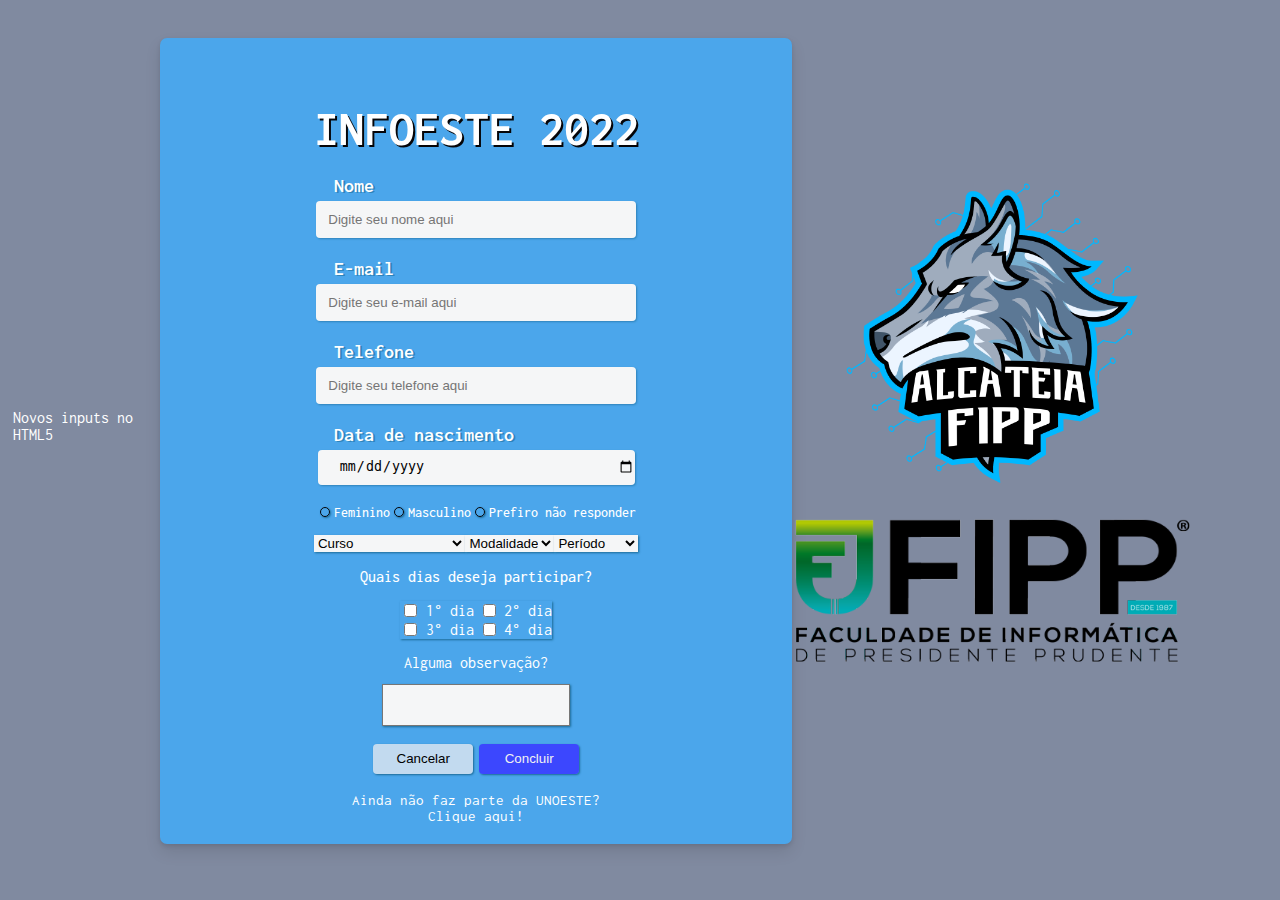
<file: index.html>
<!DOCTYPE html>
<html lang="pt-br">
<head>
    <meta charset="UTF-8">
    <meta http-equiv="X-UA-Compatible" content="IE=edge">
    <meta name="viewport" content="width=device-width, initial-scale=1.0">
    <title>Formulário</title>
    <link rel="stylesheet" href="style.css"> 
    <link rel="shortcut icon" href="imagens/7f52f32af11dfa4e2f01d6d4c79de7788bb7daba1c567a0171cc502cdd1ac39b.png" type="image/x-icon">
</head>
    <script>
        function salvar() {
            alert("Inscrição realizada com sucesso!"); 
        }
    </script>
<body>
    <a id="link-pag-input" href="https://www.devmedia.com.br/novos-tipos-de-input-da-html-5/27109">Novos inputs no HTML5</a>
    <div class="formulario">
        <form>
            <div class="inputs">
                <h1>INFOESTE 2022</h1>
                    <div class="dados-pessoais">
                        <label for="none">Nome</label>
                            <input name="nome" type="text" value="" placeholder="Digite seu nome aqui">
                        <label for="email">E-mail</label> 
                            <input type="email" name="email" id="" placeholder="Digite seu e-mail aqui">
                        <label for="telefone">Telefone</label>
                            <input type="text" id="telefone" placeholder="Digite seu telefone aqui">
                        <label id="data-nascimento" for="data">Data de nascimento</label>
                            <input class="data"type="date">
                    </div>

                    <div class="radio">
                            <input type="radio" id="curso" name="curso" value="curso">
                        <label for="curso">Feminino</label>
                            <input type="radio" id="curso" name="curso" value="curso">
                        <label for="curso">Masculino</label>
                            <input type="radio" id="curso" name="curso" value="curso">
                        <label for="curso">Prefiro não responder</label>
                    </div>

                    <div class="cursos">
                        <select id="curso">
                            <option selected disabled> Curso</option>
                            <option> Análise e desenvolvimento de Sistemas</option>
                            <option>Ciência da computação</option>
                            <option>Ciência de dados</option>
                            <option>Gestão da Tecnologia da Informação</option>
                            <option>Jogos Digitais</option>
                            <option>Redes de Computadores</option>
                            <option>Sistemas de Informação</option>
                            <option>Sistemas para Internet</option>
                        </select>
                        <select id="modalidade">
                            <option selected disabled>Modalidade</option>
                            <option>Presencial</option>
                            <option>EAD</option>
                            <option>Flexível</option>
                        </select>
                        <select id="periodo">
                            <option selected disabled>Período</option>
                            <option>1° Período</option>
                            <option>2° Período</option>
                            <option>3° Período</option>
                            <option>4° Período</option>
                            <option>5° Período</option>
                            <option>6° Período</option>
                            <option>7° Período</option>
                            <option>8° Período</option>                    
                        </select>
                    </div>

                        <h3 id="label-dia" for="check">Quais dias deseja participar?</h3>
                    <div class="dias">
                            <input type="checkbox" name="check">
                        <label for="check">1° dia</label>
                            <input type="checkbox" name="check">
                        <label for="check">2° dia</label>
                            <input type="checkbox" name="check">
                        <label for="check">3° dia</label>
                            <input type="checkbox" name="check">
                        <label for="check">4° dia</label>
                    </div>

                    <div class="area-texto">
                        <label for="txt">Alguma observação?</label>
                        <textarea name='txt'></textarea>
                    </div>
                    
                    <div class="botoes">
                        <button id="button1" type="reset">Cancelar</button>
                        <button onclick="salvar()" id="button2" type="submit">Concluir</button>
                    </div>
            </div>
            <div class="link-pag-unoeste">
                <p> Ainda não faz parte da UNOESTE? <br> <a href="https://www.unoeste.br/presidenteprudente" target="_blank"> Clique aqui!</a></p>
            </div>
        </form>
    </div>
    <div class="logo-fipp">
    <div class="logo-1">
        <img  id="logo-atletica"src="imagens/7f52f32af11dfa4e2f01d6d4c79de7788bb7daba1c567a0171cc502cdd1ac39b.png" alt="Logo-FIPP">
    </div>
    <div class="logo-2">
        <img id="logo-fipp-unoeste" src="imagens/logo-fipp-512x200.png">
    </div>       
    </div>
</body>
</html>
</file>
<file: style.css>
@charset "UTF-8";

@import url('https://fonts.googleapis.com/css2?family=Inconsolata:wght@200;300;400;500;600;700;800;900&display=swap');;

* {
    margin: 0;
}

:root {
    --cor1: #F2F2F2;
    --cor2: #4ba6eb;
    --cor3: #52B5F2;
    --cor4: #65728cd3;
    --cor5: #050508;
}

body {
    background-color: var(--cor4);
    font-family: 'Inconsolata', monospace;
    color: white;
    display: flex;
    flex-flow: nowrap row;
    justify-content: space-around;
    align-items: center;
}

#link-pag-input {
    margin-left: 5px;
    text-decoration: none;
    color: white;
    
}

#link-pag-input:hover {
    text-decoration: underline;
    color: rgb(41, 58, 249);

}

h1 {
    font-size: 50px;
    text-shadow: 2px 2px var(--cor5); 
    text-align: center;
    margin-bottom: 20px;
}

.formulario {
    width: 80vh;
    background-color: white;
    border-radius: 7px;
    box-shadow: rgba(0, 0, 0, 0.1) 0px 2px 4px 0px, rgba(0, 0, 0, 0.1) 0px 8px 16px 0px;
    background-color: var(--cor2);
    margin: 0 auto;  
    margin-top: 30px; 
    padding: 30px 0px 5px 0px;
}

.dados-pessoais {
    display: flex;
    flex-direction: column;
    align-items: center;
}

.dados-pessoais > input {
    width: 50%;
    height: 35px;
    margin-bottom: 20px;
    border: none;
    border-radius: 4px;
    box-shadow: 1px 1px 2px #115e8478;
    text-indent: 10px;
    background-color: #f7f7f7fc;
}

.dados-pessoais > input:focus {
    outline-color: #65728C;
}

.dados-pessoais > input:hover {
    box-shadow: 1px 3px 3px #115e84d0;
    transition: all 200ms ease-in-out;
}

.dados-pessoais > label {
    text-shadow: 2px 1px #115e8478 ;
    font-weight: 600;
    font-size: 20px;
    margin-bottom: 5px;
    margin-left: -15%;
    width: 30%;
}

.radio {
    display:flex ; 
    flex-direction: row;
    justify-content: center;
    align-items: center;
    margin-bottom: 15px;
    font-size: 14px;
    font-weight: 500;
}

.radio > input {
    margin: 2px 4px;
    cursor: pointer;
    appearance: none;
    width: 10px;
    height: 10px;
    border-radius: 100%;
    box-shadow: 1px 1px 2px #115e84d0;
    border: 1px solid #050508;
    display: flex;
    justify-content: center;
    align-items: center;
}

.radio > input::before {
    content: '';
    position: absolute;
    width: 5px;
    height: 5px;
    background:#050508;
    border-radius: 100%;
    opacity: 0;
    transition: all 300ms ease-in-out;
}

.radio > input:checked:before {
    opacity: 1;
} 

.cursos {
    display: flex;
    flex-direction: row;
    justify-content: center;
    border: none;
    margin-bottom: 15px;    
}

.cursos > select {
    cursor: pointer;
    outline-color: none;
    border: none;   
    background-color: #f7f7f7fc;
    box-shadow: 1px 1px 2px #115e84d0;
}

.cursos > option:active {
    background-color: #52B5F2;
}

.cursos #curso {
    width: 24%;
}

#label-dia {
    font-weight: 500;
    text-align: center;
    font-size: 16px;
}

.dias {
    display: flex;
    flex-flow: wrap row;
    align-items: center;  
    justify-content: space-between;
    width: 24%;
    margin: 0 auto;
    margin-top: 15px;
    margin-bottom: 15px;
    text-align: center; 
    box-shadow: 1px 1px 2px #115e84d0;
}

.area-texto {
    display: flex;
    align-items: center;
    flex-direction: column;   
}

.area-texto > textarea {
    resize: none;
    text-indent: 15px;
    padding: 5px;
    margin: 13px 0px 15px 0px;
    background-color: #f7f7f7fc;
    box-shadow: 1px 1px 2px #115e84d0;
}

.botoes {
    display: flex;
    flex-direction: row;
    justify-content: center;
}

.botoes > button {
    margin: 3px;
    width: 100px;
    height: 30px;
    border-radius: 4px;
    cursor: pointer;
    box-shadow: 1px 1px 2px #115e84d0;
    transition: all 200ms ease-in-out;
}

#button1 {
    border: none;
    background-color: rgba(246, 240, 240, 0.696);
}

#button1:hover {
    background-color: rgba(246, 240, 240, 0.988);
} 

#button2 {
    border: none;
    background-color: #3b42fff1;
    color: #F2F2F2;
}

#button2:hover {
    background-color: #1e25fdfb;
}

.link-pag-unoeste > p {
    font-size: 15px;
    margin: 15px;
    text-align: center;
    color: white;
}

.link-pag-unoeste a {
    text-decoration: none;
    color: white;

}

.link-pag-unoeste a:hover {
    color: rgb(41, 58, 249);
    text-decoration: underline;
}

.logo-fipp {  
    margin-right: 80px;
    display:flex; 
    flex-flow: wrap column;
    align-items: center;
}

.logo-1 > img {
   width: 300px;
   height: 300px;
   margin-bottom: 30px;
}

.logo-2 > img {
    width: 400px;
    height: 150px;
}
</file>
